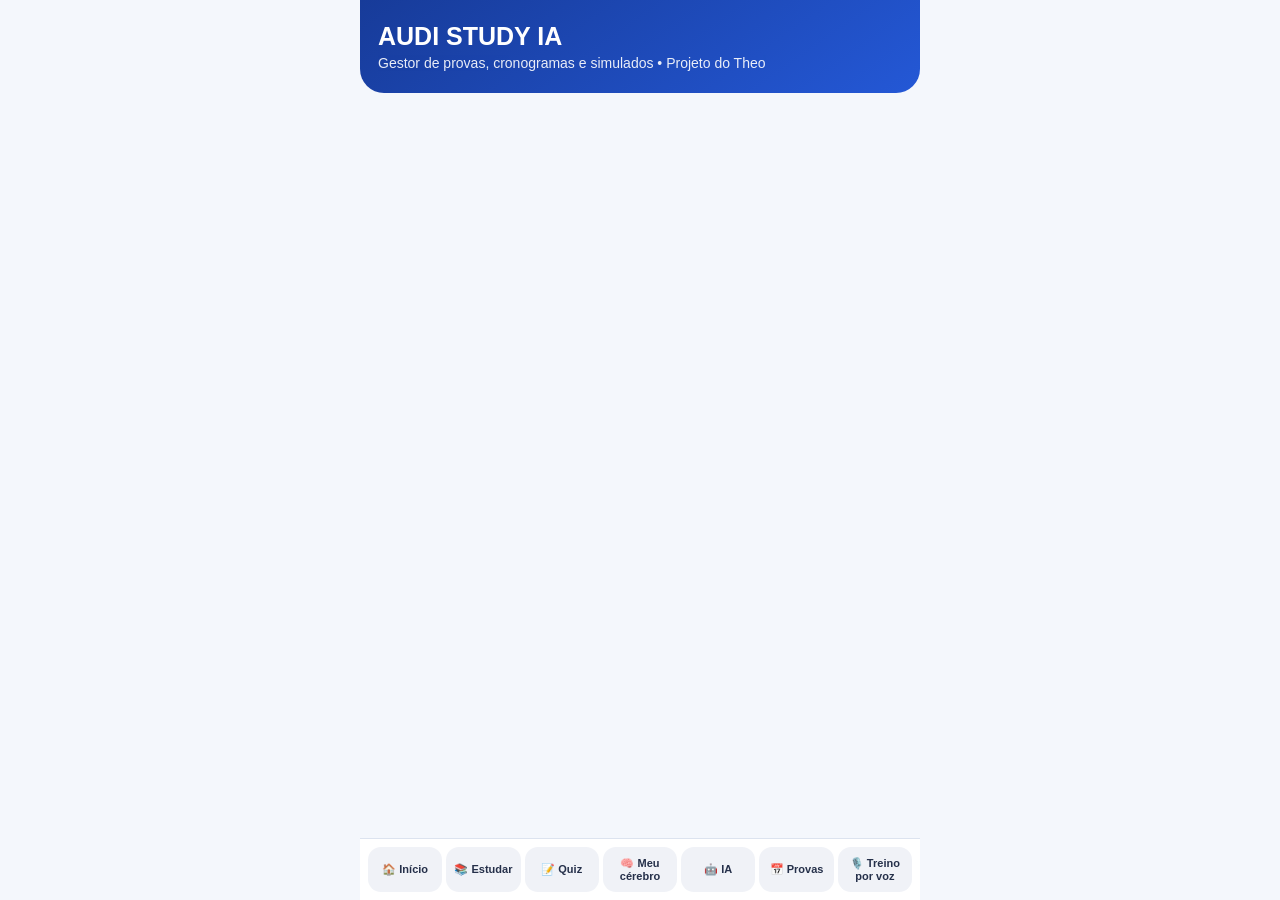
<file: audi-study/index.html>
<!DOCTYPE html>
<html lang="pt-BR"><head><meta charset="UTF-8"><meta name="viewport" content="width=device-width,initial-scale=1,maximum-scale=1"><meta name="theme-color" content="#173b99"><title>AUDI STUDY IA</title>
<style>
:root{--bg:#f4f7fc;--card:#fff;--text:#172033;--muted:#66728a;--p:#2458d6;--p2:#173b99;--line:#dce3ef;--ok:#16834b;--warn:#b56a00}*{box-sizing:border-box}body{margin:0;font-family:Arial,sans-serif;background:var(--bg);color:var(--text)}.app{max-width:560px;margin:auto;min-height:100vh}.top{background:linear-gradient(145deg,#173b99,#2458d6);color:#fff;padding:22px 18px;border-radius:0 0 24px 24px;position:sticky;top:0;z-index:5;overflow:hidden}.brand{font-size:25px;font-weight:800}.sub{opacity:.9;margin-top:4px;font-size:14px}.content{padding:16px 14px 90px}.card{background:#fff;border:1px solid var(--line);border-radius:18px;padding:17px;margin-bottom:13px;box-shadow:0 5px 18px #15233a0b}h1,h2,h3{margin:0 0 10px}h1{font-size:28px}h2{font-size:22px}p{line-height:1.55}.muted{color:var(--muted)}button{width:100%;border:0;border-radius:13px;padding:13px 14px;margin-top:9px;font-size:15px;font-weight:700;background:var(--p);color:#fff;cursor:pointer}button.secondary{background:#edf2ff;color:var(--p2)}input,textarea{width:100%;padding:12px;border:1px solid var(--line);border-radius:12px;font-size:16px}textarea{min-height:105px}.badge{display:inline-block;padding:6px 9px;border-radius:999px;background:#edf2ff;color:var(--p2);font-size:12px;font-weight:700}.grid{display:grid;grid-template-columns:1fr 1fr;gap:8px}.lesson{white-space:pre-line;background:#f7f9ff;border:1px solid var(--line);border-radius:12px;padding:13px;line-height:1.55}.answer{border-left:4px solid var(--p);padding:12px;background:#f7f9ff;border-radius:10px;margin-top:10px}.nav{position:fixed;bottom:0;left:50%;transform:translateX(-50%);width:min(560px,100%);background:#fff;border-top:1px solid var(--line);padding:8px 8px calc(8px + env(safe-area-inset-bottom));display:grid;grid-template-columns:repeat(7,1fr);gap:4px;z-index:10}.nav button{margin:0;padding:10px 2px;font-size:11px;background:#f0f2f7;color:#25304a}.nav button.active{background:#e8efff;color:var(--p2)}details{border:1px solid var(--line);border-radius:12px;padding:11px;margin-top:9px}summary{font-weight:700}.user{background:#edf2ff;border-radius:14px;padding:11px;margin:8px 0 8px 20px}.ai{background:#f5f6f8;border-radius:14px;padding:11px;margin:8px 20px 8px 0}.score{font-size:36px;font-weight:800}.topic{border-left:5px solid var(--p);padding:12px;background:#f7f9ff;border-radius:10px;margin:10px 0}.tip{background:#fff8df;border:1px solid #f0df9b;padding:12px;border-radius:12px;margin:10px 0}.vocab{display:grid;grid-template-columns:1fr 1fr;gap:7px}.vocab div{background:#f7f9ff;padding:9px;border-radius:9px}.sourceText{background:#fffdf2;border:2px solid #eadfb5;border-radius:14px;padding:15px;line-height:1.6}.sourceText h3{color:var(--p2)}@media(max-width:430px){.grid{grid-template-columns:1fr}.brand{font-size:22px}.content{padding-left:10px;padding-right:10px}.card{padding:14px}.nav{gap:3px}.nav button{font-size:10px;padding:9px 1px;min-width:0;line-height:1.15}}
</style></head><body><div class="app"><header class="top"><div class="brand">AUDI STUDY IA</div><div class="sub">Gestor de provas, cronogramas e simulados • Projeto do Theo</div></header><main class="content" id="app"></main><nav class="nav"><button id="nHome" onclick="home()">🏠 Início</button><button id="nStudy" onclick="study()">📚 Estudar</button><button id="nQuiz" onclick="quizMenu()">📝 Quiz</button><button id="nBrain" onclick="brainPage()">🧠 Meu cérebro</button><button id="nAI" type="button" onclick="aiPage()">🤖 IA</button><button id="nManager" onclick="managerPage()">📅 Provas</button><button id="nVoice" onclick="voicePage()">🎙️ Treino por voz</button></nav></div>
<script>
const texts=[
{id:'space',t:'The Wonders of Space Exploration',x:`For decades, humanity has been captivated by the vast mysteries of the cosmos. Space exploration not only fulfills our innate curiosity but also drives technological innovation. When engineers design spacecraft, they must account for the extreme conditions of the vacuum of space, including dangerous radiation and freezing temperatures. Furthermore, establishing sustainable habitats on other planets, such as Mars, remains one of the most formidable scientific challenges of the 21st century.`,q:[['What are the two main benefits of space exploration mentioned in the text?','It fulfills humanity’s innate curiosity and drives technological innovation.'],['What are the extreme conditions that spacecraft engineers must consider?','The vacuum of space, dangerous radiation, and freezing temperatures.'],['How does the text describe the challenge of building habitats on other planets?','It is described as one of the most formidable (difficult) scientific challenges of the 21st century.'],['Which planet is specifically mentioned as a candidate for sustainable habitats?','Mars.'],['Why is designing spacecraft so complex regarding the environment?','Because engineers must account for extreme, dangerous, and harsh environments.']]},
{id:'clarkson',t:'Clarkson',x:`Clarkson is a large town. It has more than fifty thousand people living there. It sits next to a large river, the Clark River. Every day, people take the ferry from North Clarkson to South Clarkson to go to work.\n\nMost people live in North Clarkson. There are many trees and the streets are very broad. When the sun shines and the children run and play in the safe streets, North Clarkson is a wonderful place to live.\n\nSouth Clarkson has a lot of shops and factories. People don't live there, but they come in the morning to work. There is also a big stadium where the Clarkson Tigers play. On Sundays, many people go to watch their favorite team.\n\nAt the weekend, people from Clarkson enjoy walking along the bank of the Clark River. They also sail small boats on the water and if there is a little wind, they fly kites in the large park.\n\nEvery year, Clarkson grows in size because a lot of people come to live there. The government builds more houses and the streets get bigger. Maybe in the future, if the town continues to grow, it will become a city!`,q:[['What is there near Clarkson?','A river — the Clark River.'],['What is there in North Clarkson?','Wide/broad streets and many trees.'],['Where is the stadium?','South Clarkson.'],['What do people in Clarkson do at the weekend?','They enjoy walking along the river bank, sailing small boats, and flying kites in the park.'],['Which statement is true?','Clarkson is a popular/growing town.']]},
{id:'green',t:'The Green City Project',x:`Environmental awareness is growing among young people. Last month, a group of seventh-grade students in Oregon started "The Green City Project." Their goal is to reduce plastic waste in their school. They noticed that the school used thousands of single-use plastic bottles every week. To solve this, the students organized a campaign to collect recycled bottles and bought three water-refill stations for the school corridors. Now, students carry reusable flasks. The school principal announced that plastic waste has decreased by 60% since the project began. The team hopes to expand their initiative to other schools in the district next term.`,q:[['What is the main objective of The Green City Project?','To reduce plastic waste in school.'],['How did the students get the money to buy the water-refill stations?','They sold handmade canvas bags.'],['What change occurred after installing the new stations?','Single-use plastic waste dropped by 60%.'],['What does the project team plan to do next term?','Bring the initiative to other schools.']]},
{id:'camp',t:'Eco-Keepers Camp',x:`Last summer, fourteen-year-old Liam and his classmates went on a very unusual school trip. They traveled to Eco-Keepers Camp, a nature reserve deep in the mountains. The most important rule of the camp was simple but difficult: no electronic devices were allowed. Every student had to turn off their smartphones, tablets, and smartwatches on the first morning. At first, Liam felt confused and disconnected. He was used to checking his phone every ten minutes, playing online video games, and scrolling through social media. However, after three days without any notifications, something changed. They woke up early every day to the sound of birds instead of loud alarms. During the mornings, they learned how to plant trees and filter river water. In the afternoons, they went hiking, kayaked across a beautiful lake, and practiced archery. Liam discovered that he was actually very good at kayaking and he enjoyed taking pictures with the disposable camera he found. By the end of the week, nobody missed their phones. On the last night, they sat around a campfire, roasted marshmallows, and shared stories under the stars. When the teachers returned their smartphones on Saturday, Liam didn't even want to turn his on immediately. He realized that the real world was much more exciting.`,q:[['What was the main rule of Eco-Keepers Camp?','No electronic devices were permitted.'],['How did Liam feel during the first days at the camp?','Confused and disconnected.'],['Which outdoor activity did Liam discover he was skilled at?','Kayaking.'],['Liam and his friends stayed at a hotel near the beach. True or False?','False.'],['The students used their phones only during the evenings. True or False?','False.'],['At the end of the trip, Liam was desperate to turn his phone back on. True or False?','False.']]},
{id:'garden',t:'The Community Garden',x:`Sarah lives in a busy city, but her favorite place is a quiet spot in her neighborhood: the community garden. Three years ago, the area was just an empty lot full of trash. Then, Mr. Davis, a retired science teacher, decided to change it. He invited the neighbors to help clean the space and plant seeds. Today, the garden is beautiful. There are colorful flowers, tall tomato plants, carrots, and a big apple tree. Every Saturday morning, Sarah and her friends go there to volunteer. Sarah likes watering the flowers, while her friend Lucas prefers pulling out weeds. Mr. Davis teaches them how to care for the plants and protect them from insects without using harmful chemicals. The garden is not only for growing food; it is also a place for the community to connect. Every month, they have a "Garden Market," where neighbors can buy fresh vegetables. The money they make is used to buy new seeds and tools. Sarah loves the garden because it taught her that cooperation can transform a community.`,q:[['What was the community garden area three years ago?','An empty lot full of trash.'],['Who started the community garden project?','Mr. Davis.'],['What does Lucas like to do in the garden?','Pull out weeds.'],['How does the community use the money from the Garden Market?','To buy new seeds and tools.']]},
{id:'keys',t:'The Mystery of the Missing Keys',x:`Lucas was already ten minutes late for school, and he still could not find his house keys. He checked his backpack for the third time, but only found his math notebook, a squashed banana, and his library book. "Did you look on the kitchen counter?" his older sister, Clara, shouted from the front door. She was holding her bicycle helmet and looking impatient. Lucas ran into the kitchen. The counter was covered in empty cereal bowls and the morning newspaper, but there were no keys. He was starting to panic because his bus was leaving in exactly five minutes. Just as he was about to give up, he heard a strange jingling sound coming from the living room. He walked into the room and saw his puppy, Buster, sitting proudly on the rug. Buster was happily chewing on a blue plastic keychain. Underneath the puppy's paws were Lucas's missing keys. Lucas grabbed the keys, thanked Buster with a quick pat on the head, and sprinted out the door just in time to catch his bus.`,q:[['Why was Lucas feeling panicked?','He was running late and could not find his keys.'],['What did Lucas find inside his backpack?','A math notebook, a squashed banana, and his library book.'],['Where did Lucas finally find his keys?','Under his puppy Buster’s paws in the living room.'],['How did Lucas get to school that morning?','He caught the school bus.']]}
];


const unitTexts=[
{id:'artturning',t:'Unit 3 — Reading: Turning Points in the Arts',x:`The history of art has changed many times. Literature changed greatly when writing became widely available and later when printing made books easier to produce and share. Music changed as new instruments and recording technology appeared, making music easier for more people to hear. Visual arts changed through new techniques such as perspective and later through modern art, photography, cinema and computer art. These changes show that art develops together with technology, culture and new ideas.`},
{id:'artdescription',t:'Unit 3 — Reading: Describing Artwork',x:`An artwork can be described by its type, appearance and meaning. A description may say whether a work is realistic or abstract and can use adjectives such as beautiful, fantastic, strange, colorful, blurred, detailed or traditional. A good description also explains what the artist may want to communicate and what the viewer notices.`},
{id:'party',t:'Unit 4 — Reading: A Family Party',x:`Last weekend, a family organized a surprise birthday party at home. They decorated the room, prepared food and put candles on the cake. The birthday person arrived later than expected and was surprised to see family members waiting. Everyone talked, ate and celebrated together. The event was special because the family worked together and the surprise was successful.`}
];

const unit3Topics=[
{title:'🎨 Art Forms — Formas de arte',body:`Visual arts: painting, sculpture, photography, architecture.\nPerforming arts: music, ballet, theatre, dance.\nLiterature: poetry and short stories.\nOther forms can include cinema and other artistic media.`},
{title:'⏰ Past Simple — Passado simples',body:`Usamos para ações terminadas no passado.\nAffirmative: I/You/He/She/It/We/They played.\nNegative: subject + did not (didn’t) + verb base.\nQuestion: Did + subject + verb base?\nShort answer: Yes, I/he/she/they did. / No, I/he/she/they didn’t.\nCom BE: was (I/he/she/it) e were (you/we/they).`},
{title:'🔁 Used to',body:`Usamos USED TO + verbo base para hábitos ou situações do passado que não acontecem mais.\nAffirmative: I used to play.\nNegative: I didn’t use to play.\nQuestion: Did you use to play?\nDepois de did/didn’t, use USE TO, não USED TO.`},
{title:'📚 Irregular verbs',body:`Alguns verbos não formam o passado apenas com -ed. Exemplos: be → was/were; go → went; have → had; do → did; see → saw; write → wrote; take → took; make → made; come → came; find → found.`},
{title:'🧠 Vocabulário de arte',body:`artist = artista • audience = público • gallery = galeria • museum = museu • stage = palco • screen = tela • sculpture = escultura • painting = pintura • performer = artista que se apresenta • exhibition = exposição • performance = apresentação.`},
{title:'✏️ Descrição de uma obra',body:`Uma descrição pode responder: What is it? When was it created? What do you notice? What does the artist want to communicate?\nUse adjetivos para classificar e descrever: abstract, realistic, colorful, beautiful, strange, detailed, traditional.`},
{title:'💬 Idioms — Likes and dislikes',body:`not my cup of tea = não é muito do meu gosto.\ncan’t stand something = não suportar algo.\nbe crazy about something = gostar muito de algo.`}
];

const extraTexts=[
{id:'science',t:'Extra Reading — The School Science Fair',x:`Every spring, students at Green Hill School organize a science fair. This year, Maya and her classmates built a small model of a water filter. They tested different materials and recorded their results in a notebook. On Friday afternoon, families visited the school to see the projects. Maya explained how her filter worked and answered questions from the visitors. Her team did not win first place, but they learned that careful testing and teamwork were important.`,q:[
 ['What did Maya and her classmates build?','A small model of a water filter.'],
 ['When did families visit the school?','On Friday afternoon.'],
 ['What did the students record?','Their test results in a notebook.'],
 ['What did the team learn?','That careful testing and teamwork were important.']
]},
{id:'saturday',t:'Extra Reading — A Rainy Saturday',x:`On Saturday morning, Ben planned to play soccer with his friends, but heavy rain changed his plans. He stayed at home and helped his mother prepare lunch. In the afternoon, he read a short adventure book and practiced English vocabulary. Later, the rain stopped, so Ben went outside for a walk with his dog. He was happy because he found a way to enjoy the day even though his original plan changed.`,q:[
 ['Why did Ben stay home in the morning?','Heavy rain changed his plans.'],
 ['What did Ben help his mother prepare?','Lunch.'],
 ['What did Ben practice in the afternoon?','English vocabulary.'],
 ['What did Ben do after the rain stopped?','He went for a walk with his dog.']
]},
{id:'museum',t:'Extra Reading — A Visit to the Museum',x:`On Tuesday, Class 7B visited the city museum. Their teacher asked them to observe an exhibition about ancient inventions. The students saw old tools, maps, clocks, and models of machines. Ana liked the clocks because she wanted to know how people measured time in the past. Before leaving, each student wrote one interesting fact in a notebook. The teacher said the visit would help them connect history with technology.`,q:[
 ['Where did Class 7B go?','The city museum.'],
 ['What was the exhibition about?','Ancient inventions.'],
 ['Why did Ana like the clocks?','She wanted to know how people measured time in the past.'],
 ['What did each student write before leaving?','One interesting fact in a notebook.']
]}
];

const exercises=[['Susan and Sonya fly to London every month.','Susan and Sonya don’t fly to London every month.','Do Susan and Sonya fly to London every month?','Yes, they do.','No, they don’t.'],['Richard eats Sushi every weekend.','Richard doesn’t eat Sushi every weekend.','Does Richard eat Sushi every weekend?','Yes, he does.','No, he doesn’t.'],['Paul runs by the lake every morning.','Paul doesn’t run by the lake every morning.','Does Paul run by the lake every morning?','Yes, he does.','No, he doesn’t.'],['My brother worked in the hospital last year.','My brother didn’t work in the hospital last year.','Did my brother work in the hospital last year?','Yes, he did.','No, he didn’t.'],['Jennifer and Luisa cooked a chicken yesterday.','Jennifer and Luisa didn’t cook a chicken yesterday.','Did Jennifer and Luisa cook a chicken yesterday?','Yes, they did.','No, they didn’t.'],['My mother visited her sister yesterday.','My mother didn’t visit her sister yesterday.','Did my mother visit her sister yesterday?','Yes, she did.','No, she didn’t.']];
let S={};
function nav(id){document.querySelectorAll('.nav button').forEach(x=>x.classList.remove('active'));if(id&&document.getElementById(id))document.getElementById(id).classList.add('active')}

const AUDI_PROFILE_KEY='audiLearningProfileV1';
function getProfile(){
  try{return JSON.parse(localStorage.getItem(AUDI_PROFILE_KEY))||{topics:{},errors:[],streak:0,lastDay:'',lastQuiz:0};}
  catch(e){return {topics:{},errors:[],streak:0,lastDay:'',lastQuiz:0};}
}
function saveProfile(p){localStorage.setItem(AUDI_PROFILE_KEY,JSON.stringify(p));}
function todayKey(){return new Date().toISOString().slice(0,10);}
function topicForQuestion(q, sourceType){
  const s=(q||'').toLowerCase();
  if(sourceType==='reading' || /what did|what is|where is|who started|which statement|true or false|main objective|near clarkson|under buster|activity did liam|community garden|green city|clarkson/.test(s)) return 'Reading & Comprehension';
  if(/used to/.test(s)) return 'Used to';
  if(/\bdid\b|past simple|yesterday|last year|last summer/.test(s)) return 'Past Simple / DID';
  if(/\bdoes\b|\bdo\b|simple present|every (day|week|month|morning)|doesn/.test(s)) return 'Simple Present / DO / DOES';
  if(/translate|traduza|tradução/.test(s)) return 'Translation';
  if(/vocab|word|meaning|expression|idiom|art/.test(s)) return 'Vocabulary';
  return 'General English';
}
function recordAttempt(topic, correct, usedHint=false, source='quiz'){
  const p=getProfile();
  if(!p.topics[topic])p.topics[topic]={seen:0,correct:0,hints:0,wrong:0};
  const t=p.topics[topic]; t.seen++; if(correct)t.correct++; else t.wrong++; if(usedHint)t.hints++;
  if(!Array.isArray(p.errors))p.errors=[];
  if(!correct){
    p.errors.unshift({topic,source,date:new Date().toLocaleString('pt-BR')});
    p.errors=p.errors.slice(0,40);
  }
  const d=todayKey();
  if(p.lastDay!==d){p.streak=(p.lastDay && (new Date(d)-new Date(p.lastDay))/86400000===1)?(p.streak||0)+1:1;p.lastDay=d;}
  p.lastQuiz=(p.lastQuiz||0)+1;
  saveProfile(p);
}
function topicMastery(topic){
  const t=getProfile().topics[topic];
  if(!t||!t.seen)return 0;
  return Math.round(t.correct/t.seen*100);
}
function weakTopics(){
  const p=getProfile();
  return Object.entries(p.topics).filter(([k,v])=>v.seen>=1).sort((a,b)=>(a[1].correct/a[1].seen)-(b[1].correct/b[1].seen)).map(x=>x[0]);
}
function brainPage(){
  nav('nBrain');
  const p=getProfile(), entries=Object.entries(p.topics);
  const strongest=entries.filter(([k,v])=>v.seen>0).sort((a,b)=>(b[1].correct/b[1].seen)-(a[1].correct/a[1].seen)).slice(0,3);
  const weakest=entries.filter(([k,v])=>v.seen>0).sort((a,b)=>(a[1].correct/a[1].seen)-(b[1].correct/b[1].seen)).slice(0,3);
  const card=(arr,empty)=>arr.length?arr.map(([k,v])=>{let m=Math.round(v.correct/v.seen*100);return `<div class="topic"><b>${esc(k)}</b><br><span class="muted">${v.correct}/${v.seen} acertos • ${m}%</span><div style="height:7px;background:#e7eaf0;border-radius:99px;margin-top:7px"><div style="height:100%;width:${m}%;background:#2458d6;border-radius:99px"></div></div></div>`}).join(''):empty;
  const last=weakest[0]?.[0]||'Ainda estamos descobrindo';
  app.innerHTML=`<div class="card"><span class="badge">🧠 Perfil de aprendizagem</span><h2>Meu cérebro</h2><p>Eu observo <b>como você erra</b> para escolher o próximo treino. A nota não é a única coisa importante.</p><div class="grid"><div class="topic"><b>🔥 Sequência</b><br>${p.streak||0} dia(s)</div><div class="topic"><b>📝 Tentativas</b><br>${p.lastQuiz||0}</div></div></div>
  <div class="card"><h3>🟢 Você está dominando</h3>${card(strongest,'Ainda não há dados suficientes.')}</div>
  <div class="card"><h3>🔴 Precisa praticar</h3>${card(weakest,'Faça alguns exercícios para eu descobrir suas dificuldades.')}</div>
  <div class="card"><span class="badge">🎯 Próximo foco</span><h3>${esc(last)}</h3><p>O próximo treino adaptativo vai dar prioridade a esse assunto.</p><button onclick="adaptiveQuiz()">🚀 Treino adaptativo</button><button class="secondary" onclick="brainExplain()">🤖 Explique meu desempenho com IA</button></div>
  <div class="card"><h3>🔁 Seus erros recentes</h3>${p.errors.length?p.errors.slice(0,8).map(e=>`<div class="answer"><b>${esc(e.topic)}</b><br><span class="muted">${esc(e.date)}</span></div>`).join(''):'<p class="muted">Nenhum erro registrado ainda.</p>'}<button class="secondary" onclick="resetBrain()">Zerar meu histórico</button></div>`;
}
function resetBrain(){
  if(confirm('Zerar todo o histórico de aprendizagem?')){localStorage.removeItem(AUDI_PROFILE_KEY);brainPage();}
}
function brainExplain(){
  const p=getProfile(), weak=weakTopics().slice(0,3);
  aiPage(`Analise meu perfil de aprendizagem da AUDI STUDY IA. Meus assuntos que mais precisam de prática são: ${weak.join(', ')||'ainda não há dados suficientes'}. Explique de forma fácil e monte um plano curto de estudo.`);
}


function escVoice(s){return String(s??'').replace(/&/g,'&amp;').replace(/</g,'&lt;').replace(/>/g,'&gt;').replace(/"/g,'&quot;').replace(/'/g,'&#39;');}
const voiceLessons=[
 {title:'Vocabulário — Arte',kind:'Palavras',items:[
  ['painting','pintura'],['sculpture','escultura'],['gallery','galeria'],['museum','museu'],
  ['theatre','teatro'],['audience','público'],['stage','palco'],['performance','apresentação'],
  ['ballet','balé'],['artist','artista'],['photography','fotografia'],['music','música']
 ]},
 {title:'Vocabulário — Formas de arte',kind:'Palavras',items:[
  ['novels','romances'],['poetry','poesia'],['literature','literatura'],['dance','dança'],
  ['performer','artista/intérprete'],['composer','compositor'],['visual arts','artes visuais'],
  ['classical music','música clássica'],['rock band','banda de rock']
 ]},
 {title:'Simple Present — DO / DOES',kind:'Frases',items:[
  ['Does Richard eat sushi every weekend?','Richard come sushi todo fim de semana?'],
  ['Does Paul run by the lake every morning?','Paul corre no lago todas as manhãs?'],
  ['Do you like music?','Você gosta de música?'],
  ['Where do you study?','Onde você estuda?']
 ]},
 {title:'Simple Past — DID',kind:'Frases',items:[
  ['Did my mother visit her sister yesterday?','Minha mãe visitou a irmã ontem?'],
  ['Did my brother work in the hospital last year?','Meu irmão trabalhou no hospital no ano passado?'],
  ['Jennifer and Luisa didn’t cook a chicken yesterday.','Jennifer e Luisa não cozinharam frango ontem.'],
  ['My mother visited her sister yesterday.','Minha mãe visitou a irmã ontem.']
 ]},
 {title:'Used to',kind:'Frases',items:[
  ['People used to go to the theatre often.','As pessoas costumavam ir ao teatro com frequência.'],
  ['I used to visit museums with my mum.','Eu costumava visitar museus com minha mãe.'],
  ['I didn’t use to like being on stage.','Eu não costumava gostar de estar no palco.'],
  ['Did you use to play the piano?','Você costumava tocar piano?']
 ]},
 {title:'Interpretação — Turning Points in the Arts',kind:'Textos',items:[
  ['From the first cave paintings over 40,000 years ago to the developments of modern art, art has a long and dynamic history.','Da arte rupestre às formas modernas de arte, a arte tem uma história longa e dinâmica.'],
  ['The printing press made literature available to nearly everybody, so many more people learned to read.','A imprensa tornou a literatura disponível para quase todos.'],
  ['The visual arts changed through painting, sculpture, photography, cinema and computer art.','As artes visuais mudaram através da pintura, escultura, fotografia, cinema e arte digital.']
 ]},
 {title:'Interpretação — Community Garden',kind:'Textos',items:[
  ['Sarah lives in a busy city, but her favorite place is the community garden.','Sarah mora em uma cidade movimentada, mas seu lugar favorito é a horta comunitária.'],
  ['Every Saturday morning, Sarah and her friends go there to volunteer.','Todos os sábados de manhã, Sarah e seus amigos vão lá para fazer trabalho voluntário.'],
  ['The garden is not only for growing food; it is also a place for the community to connect.','A horta também é um lugar para a comunidade se conectar.']
 ]}
];
let voiceState={lesson:0,item:0,rec:null,listening:false,heard:'',score:0};

function voiceNormalize(s){
 return String(s||'').toLowerCase().normalize('NFD').replace(/[\u0300-\u036f]/g,'')
 .replace(/[^a-z0-9\s']/g,' ').replace(/\s+/g,' ').trim();
}
function voiceLev(a,b){
 a=voiceNormalize(a);b=voiceNormalize(b);
 const A=[...a],B=[...b],dp=Array.from({length:A.length+1},()=>Array(B.length+1).fill(0));
 for(let i=0;i<=A.length;i++)dp[i][0]=i;
 for(let j=0;j<=B.length;j++)dp[0][j]=j;
 for(let i=1;i<=A.length;i++)for(let j=1;j<=B.length;j++)
  dp[i][j]=Math.min(dp[i-1][j]+1,dp[i][j-1]+1,dp[i-1][j-1]+(A[i-1]===B[j-1]?0:1));
 return Math.max(0,1-dp[A.length][B.length]/Math.max(A.length,B.length,1));
}
function voiceWordCoverage(target,heard){
 const t=voiceNormalize(target).split(' ').filter(Boolean),h=voiceNormalize(heard).split(' ').filter(Boolean),used=new Set();
 let hits=0;
 for(const tw of t){
  let best=-1,bs=0;
  h.forEach((hw,i)=>{if(!used.has(i)){const s=voiceLev(tw,hw);if(s>bs){bs=s;best=i;}}});
  if(best>=0&&bs>=.68){hits++;used.add(best);}
 }
 return t.length?hits/t.length:0;
}

/* === AUDI VOICE — iOS + ANDROID ROBUST ===
   IMPORTANT: do NOT call getUserMedia() here. SpeechRecognition itself owns
   microphone permission. Calling getUserMedia() first can create a second
   permission flow on mobile browsers. Recognition is started only from the
   user's tap on "Falar agora", which is required by Safari/iOS. */
let audiMicPermission = 'unknown';
function audiSpeechCtor(){
  return window.SpeechRecognition || window.webkitSpeechRecognition || null;
}
function audiIsSecure(){
  return window.isSecureContext || location.protocol==='https:' ||
         location.hostname==='localhost' || location.hostname==='127.0.0.1';
}
function audiBrowserName(){
  const ua=navigator.userAgent||'';
  if(/iPhone|iPad|iPod/i.test(ua)) return 'iPhone/iPad';
  if(/Android/i.test(ua)) return 'Android';
  return 'computador';
}
function audiPermissionMessage(){
  if(!audiIsSecure()) return '<div class="tip"><h3>🔒 Abra pelo GitHub Pages</h3><p>Para voz no celular, abra a Audi pelo endereço <b>HTTPS</b> do GitHub Pages. Não abra o arquivo baixado diretamente.</p></div>';
  return '<div class="tip"><h3>🎙️ Microfone</h3><p>Na primeira vez, toque em <b>Falar agora</b> e escolha <b>Permitir</b>. Depois, o navegador deve manter a permissão para este site enquanto ela permanecer autorizada.</p></div>';
}
function audiResetVoiceButton(){
  const b=document.getElementById('voiceStart');
  if(b){b.disabled=false;b.textContent='🎙️ Falar agora';}
}
function voiceRender(result=''){
  const l=voiceLessons[voiceState.lesson],it=l.items[voiceState.item];
  app.innerHTML=`<div class="card"><span class="badge">🎙️ Treino por voz</span><h2>${escVoice(l.title)}</h2><p class="muted">${escVoice(l.kind)} • ${voiceState.item+1} de ${l.items.length}</p><div style="height:8px;background:#e7eaf0;border-radius:99px"><div style="height:100%;width:${Math.round(voiceState.item/l.items.length*100)}%;background:#2458d6;border-radius:99px"></div></div></div>
  <div class="card"><span class="badge">🇺🇸 Fale em inglês</span><h2 style="line-height:1.35">${escVoice(it[0])}</h2><p class="muted">Significado: ${escVoice(it[1])}</p><button id="voiceStart" onclick="voiceStart()">🎙️ ${voiceState.listening?'Ouvindo...':'Falar agora'}</button><button class="secondary" onclick="voiceNext()">➡️ Próximo</button><div id="voiceFeedback">${result}</div><p class="small muted">No celular, o reconhecimento de voz é iniciado diretamente pelo seu toque. A permissão é controlada pelo navegador.</p></div>
  <div class="card"><h3>📚 Aprenda antes de falar</h3><p>Treine palavras, frases e textos dos conteúdos enviados.</p><button class="secondary" onclick="voiceMenu()">📖 Escolher conteúdo</button></div>`;
}
function voiceMenu(){voiceStop();app.innerHTML='<div class="card"><span class="badge">🎙️ Treino por voz</span><h2>Escolha o conteúdo</h2>'+voiceLessons.map((l,i)=>`<button class="secondary" onclick="voiceChoose(${i})">${l.kind==='Palavras'?'🔤':l.kind==='Frases'?'🗣️':'📖'} ${escVoice(l.title)}</button>`).join('')+'</div>';}
function voiceChoose(i){
  voiceStop();
  voiceState={lesson:i,item:0,rec:null,listening:false,heard:'',score:0};
  voiceRender('<div class="tip">🎙️ Toque em <b>Falar agora</b>. Na primeira utilização, o navegador poderá pedir acesso ao microfone.</div>');
}
function voicePage(){
  nav('nVoice');
  const SR=audiSpeechCtor();
  if(!SR){
    app.innerHTML='<div class="card"><span class="badge">🎙️ Treino por voz</span><h2>Reconhecimento de voz não disponível neste navegador</h2><p>Use <b>Safari no iPhone/iPad</b> ou <b>Chrome no Android</b>. Evite abrir a Audi dentro de outro aplicativo ou visualizador interno.</p></div>';
    return;
  }
  if(!audiIsSecure()){
    app.innerHTML='<div class="card"><span class="badge">🎙️ Treino por voz</span>'+audiPermissionMessage()+'</div>';
    return;
  }
  voiceRender('<div class="tip">🎙️ <b>Pronto.</b> Toque em <b>Falar agora</b> para começar. O navegador pedirá a permissão somente quando necessário.</div>');
}
async function voiceStart(){
  const SR=audiSpeechCtor();
  if(!SR){return;}
  if(!audiIsSecure()){
    const f=document.getElementById('voiceFeedback');
    if(f)f.innerHTML=audiPermissionMessage();
    return;
  }

  // Do not call getUserMedia() here. On iOS/Android SpeechRecognition must be
  // started from the actual user gesture and handles its own microphone access.
  voiceStop();
  const r=new SR();
  voiceState.rec=r;
  voiceState.listening=true;
  voiceState.heard='';
  r.lang='en-US';
  r.continuous=false;
  r.interimResults=false;
  r.maxAlternatives=5;

  const b=document.getElementById('voiceStart');
  if(b){b.disabled=true;b.textContent='🎙️ Ouvindo... fale agora';}

  r.onstart=()=>{
    audiMicPermission='granted';
    const f=document.getElementById('voiceFeedback');
    if(f)f.innerHTML='<div class="tip">👂 Estou ouvindo... fale a palavra, frase ou texto em inglês.</div>';
  };
  r.onresult=e=>{
    let best='',bestConf=-1;
    for(let i=e.resultIndex;i<e.results.length;i++){
      const res=e.results[i];
      for(let j=0;j<res.length;j++){
        const tr=(res[j].transcript||'').trim();
        const cf=typeof res[j].confidence==='number'?res[j].confidence:0;
        if(tr && cf>=bestConf){best=tr;bestConf=cf;}
      }
    }
    if(best)voiceState.heard=best;
  };
  r.onerror=e=>{
    voiceState.listening=false;
    voiceState.rec=null;
    let msg='Não consegui reconhecer sua fala.';
    if(e.error==='not-allowed'){
      audiMicPermission='denied';
      msg='O acesso ao microfone/reconhecimento foi bloqueado. No iPhone: Ajustes → Safari → Microfone → Permitir para este site. No Android: Chrome → Configurações do site → Microfone → Permitir.';
    }else if(e.error==='service-not-allowed'){
      msg='O navegador não autorizou o serviço de reconhecimento. No iPhone, abra a Audi diretamente no Safari (não dentro de outro aplicativo). No Android, use Chrome.';
    }else if(e.error==='no-speech'){
      msg='Não detectei fala. Toque em Falar agora e fale claramente em inglês.';
    }else if(e.error==='audio-capture'){
      msg='Não consegui acessar o microfone. Verifique se outro aplicativo está usando o microfone.';
    }else if(e.error==='network'){
      msg='O reconhecimento de voz precisa de internet neste navegador.';
    }else if(e.error==='aborted'){
      return;
    }
    const f=document.getElementById('voiceFeedback');
    if(f)f.innerHTML='<div class="tip">⚠️ '+escVoice(msg)+'</div>';
    audiResetVoiceButton();
  };
  r.onend=()=>{
    voiceState.listening=false;
    voiceState.rec=null;
    if(voiceState.heard){
      voiceCheck(voiceState.heard);
    }else{
      audiResetVoiceButton();
    }
  };
  try{
    // This call remains directly inside the click handler, which is important
    // for Safari on iOS.
    r.start();
  }catch(e){
    voiceState.listening=false;
    voiceState.rec=null;
    audiResetVoiceButton();
    const f=document.getElementById('voiceFeedback');
    if(f)f.innerHTML='<div class="tip">⚠️ O reconhecimento não iniciou. Toque novamente em <b>Falar agora</b>.</div>';
  }
}
function voiceStop(){if(voiceState.rec){try{voiceState.rec.stop();}catch(e){}}voiceState.rec=null;voiceState.listening=false;}
function voiceCheck(heard){
 const target=voiceLessons[voiceState.lesson].items[voiceState.item][0];
 const sim=voiceLev(target,heard),cov=voiceWordCoverage(target,heard),score=Math.round((sim*.45+cov*.55)*100);
 const ok=score>=82,partial=score>=62;if(ok)voiceState.score++;
 const feedback=ok?`<div class="answer"><h3>🎉 Muito bom!</h3><p>A fala reconhecida ficou compatível com o texto-alvo.</p></div>`:
 partial?`<div class="tip"><h3>🟡 Quase!</h3><p>Você acertou boa parte. Repita prestando atenção nas palavras destacadas.</p></div>`:
 `<div class="tip"><h3>🔴 Ainda não</h3><p>A transcrição ficou diferente do texto-alvo. Tente novamente.</p></div>`;
 voiceRender(feedback+`<div class="answer"><b>Você falou:</b><br>${escVoice(heard)}<br><br><b>Esperado:</b><br>${escVoice(target)}<br><br><b>Correspondência estimada:</b> ${score}%</div><button class="secondary" onclick="voiceStart()">🎙️ Repetir</button>`);
 if(typeof recordAttempt==='function')recordAttempt(voiceLessons[voiceState.lesson].kind==='Palavras'?'Vocabulary':'Pronunciation / Grammar',ok,false,'voice');
}
function voiceNext(){
 voiceStop();voiceState.item++;
 const l=voiceLessons[voiceState.lesson];
 if(voiceState.item>=l.items.length){
  const pct=Math.round(voiceState.score/l.items.length*100);
  app.innerHTML=`<div class="card"><span class="badge">🏁 Treino concluído</span><div class="score">${voiceState.score}/${l.items.length}</div><h2>${pct}%</h2><p>Você concluiu o treino por voz.</p><button onclick="voiceChoose(${voiceState.lesson})">🔁 Refazer</button><button class="secondary" onclick="voiceMenu()">📚 Outro treino</button></div>`;
 }else voiceRender();
}

function home(){nav('nHome');app.innerHTML=`<div class="card"><span class="badge">7º ano • Inglês</span><h1>AUDI STUDY IA</h1><p>Ferramenta para estudar Reading and Comprehension, Simple Present, Simple Past, DO/DOES/DID e transformação de frases, com novos textos, as Unidades 3 e 4, resumos fáceis, explicações, exercícios de interpretação com o texto na tela e quizzes de questões abertas.</p><div class="grid"><button onclick="study()">📚 Estudar</button><button class="secondary" onclick="quizMenu()">📝 Quiz</button><button onclick="brainPage()">🧠 Meu cérebro</button></div><button onclick="aiPage()">🤖 Perguntar à IA</button></div><div class="card"><h3>IA de perguntas</h3><p class="muted">Faça uma pergunta livre. A IA identifica o assunto e monta uma explicação conforme a pergunta, sem ficar limitada a uma resposta pronta única.</p></div>`}
function study(){nav('nStudy');app.innerHTML=`<div class="card"><span class="badge">Material completo</span><h2>📚 Estudar</h2><button onclick="unitsPage()">🎨 Unidades 3 e 4 — Conteúdo novo</button><button class="secondary" onclick="grammar()">✏️ DO / DOES / DID</button><button class="secondary" onclick="readings()">📖 Reading and Comprehension</button><button class="secondary" onclick="exercisesPage()">🧩 Exercícios das folhas</button><button onclick="brainPage()">🧠 Meu cérebro — meus erros e progresso</button></div>`}
function grammar(){app.innerHTML=`<div class="card"><span class="badge">Grammar</span><h2>DO, DOES e DID</h2><div class="lesson"><b>Simple Present</b>\nI/You/We/They → DO\nHe/She/It → DOES\n\nNegative: don’t / doesn’t + verbo base.\nQuestion: Do/Does + sujeito + verbo base?\n\n<b>Simple Past</b>\nDID é usado com todos os sujeitos.\nNegative: didn’t + verbo base.\nQuestion: Did + sujeito + verbo base?\n\n<b>Regra principal:</b> depois de DO, DOES ou DID, o verbo volta para a forma base.</div><button onclick="aiPage('Explique DO, DOES e DID de um jeito fácil com exemplos.')">🤖 Explicar com IA</button></div>`}
function readings(){
 nav('nStudy');
 app.innerHTML=`<div class="card"><span class="badge">Reading & Comprehension</span><h2>📖 Textos</h2>
 <p class="muted">Os seis primeiros textos vêm das atividades fotografadas. Abaixo há textos extras criados para ampliar a prática.</p>
 ${texts.map(r=>`<button class="secondary" onclick="read('${r.id}')">${r.t}</button>`).join('')}
 <h3 style="margin-top:18px">Textos extras de prática</h3>
 ${extraTexts.map(r=>`<button class="secondary" onclick="readExtra('${r.id}')">${r.t}</button>`).join('')}
 </div>`
}
function read(id){let r=texts.find(x=>x.id===id);app.innerHTML=`<div class="card"><span class="badge">Reading</span><h2>${r.t}</h2><div class="lesson">${r.x}</div><button onclick="readQ('${id}')">📝 Praticar perguntas</button><button class="secondary" onclick="aiPage('Explique o texto ${r.t} e me ajude a encontrar as informações importantes.')">🤖 Estudar com IA</button></div>`}
function readExtra(id){let r=extraTexts.find(x=>x.id===id);app.innerHTML=`<div class="card"><span class="badge">Texto extra</span><h2>${r.t}</h2><div class="lesson">${r.x}</div><button onclick="readQExtra('${id}')">📝 Praticar perguntas</button><button class="secondary" onclick="aiPage('Explique o texto '+r.t+' de forma simples e destaque o vocabulário importante.')">🤖 Estudar com IA</button></div>`}
const readingDistractors={
space:[
 ["It fulfills humanity’s innate curiosity and drives technological innovation.","It makes every planet safe for humans.","It removes radiation from space.","It replaces all scientific research."],
 ["Mars.","Earth.","The Moon.","Venus."],
 ["Engineers must account for extreme and dangerous space conditions.","Engineers only need to choose colors for spacecraft.","Spacecraft never experience temperature changes.","Engineers only study rivers on Earth."],
 ["As one of the most formidable scientific challenges of the 21st century.","As an easy project for every school.","As a problem that has already been solved.","As an activity unrelated to science."]
],
clarkson:[
 ["A river — the Clark River.","A desert.","A mountain range.","The sea."],
 ["Wide streets and many trees.","Factories and offices only.","A large airport.","A beach and a harbor."],
 ["South Clarkson.","North Clarkson.","The large park.","Outside the town."],
 ["Walking by the river, sailing small boats and flying kites.","Working in factories all weekend.","Taking the ferry to another city.","Staying indoors all weekend."]
],
green:[
 ["To reduce plastic waste in school.","To build a new cafeteria.","To close the school.","To move to another district."],
 ["Handmade canvas bags.","School uniforms.","Electronic games.","Fresh vegetables."],
 ["Single-use plastic waste dropped by 60%.","Plastic waste doubled.","Students stopped using water.","The project was cancelled."],
 ["Bring the initiative to other schools.","Stop the project immediately.","Build a new stadium.","Replace every classroom."]
],
camp:[
 ["No electronic devices were permitted.","Students had to use phones all day.","Students had to stay in the hotel.","Everyone had to bring a television."],
 ["Confused and disconnected.","Excited to spend all day online.","Angry about winning a competition.","Completely uninterested in the trip."],
 ["Kayaking.","Cooking.","Cycling.","Running."],
 ["The real world was much more exciting.","His phone was more exciting than nature.","He wanted more online games.","The trip had no interesting activities."]
],
garden:[
 ["An empty lot full of trash.","A beautiful park.","A school cafeteria.","A busy market."],
 ["Mr. Davis.","Sarah.","Lucas.","The city mayor."],
 ["Pulling out weeds.","Watering the flowers.","Selling vegetables.","Building the garden fence."],
 ["Buying new seeds and tools.","Paying the volunteers.","Building a new school.","Travelling together."]
],
keys:[
 ["He was running late and could not find his keys.","He lost his library book.","His sister lost her bicycle.","He forgot his math homework."],
 ["A math notebook, a squashed banana and a library book.","His house keys and cereal.","A bicycle helmet and newspaper.","A blue keychain and dog toys."],
 ["Under Buster’s paws in the living room.","On the kitchen counter.","Inside his math notebook.","Next to Clara’s bicycle."],
 ["He caught the school bus.","He rode his bicycle.","He walked to school.","His sister drove him."]
],
science:[
 ["A small model of a water filter.","A robot car.","A weather station.","A school clock."],
 ["On Friday afternoon.","On Monday morning.","On Saturday evening.","On Tuesday morning."],
 ["Their test results.","Their grades.","Their lunch plans.","The visitors’ names."],
 ["Careful testing and teamwork were important.","Winning was more important than learning.","Science fairs were too difficult.","They should stop working in teams."]
],
saturday:[
 ["Heavy rain changed his plans.","His friends cancelled because of school.","He lost his soccer ball.","His teacher asked him to stay home."],
 ["Lunch.","Dinner.","Breakfast.","A cake."],
 ["English vocabulary.","Math formulas.","Music notes.","Computer programming."],
 ["He went for a walk with his dog.","He went back to play soccer.","He went to the museum.","He stayed in bed."]
],
museum:[
 ["The city museum.","The school library.","A sports stadium.","A science laboratory."],
 ["Ancient inventions.","Modern sports.","Ocean animals.","School uniforms."],
 ["She wanted to know how people measured time in the past.","She wanted to buy a new clock.","She disliked the other exhibits.","She wanted to leave early."],
 ["One interesting fact in a notebook.","A drawing of the museum.","A list of classmates.","A letter to the teacher."]
]
};

function readingItems(r){
 return r.q.map((q,i)=>({q:q[0],options:readingDistractors[r.id][i],correct:0}));
}
function readQ(id){let r=texts.find(x=>x.id===id);S={title:r.t,items:readingItems(r),i:0,score:0,sourceType:'reading'};renderQ()}
function readQExtra(id){let r=extraTexts.find(x=>x.id===id);S={title:r.t,items:readingItems(r),i:0,score:0,sourceType:'reading'};renderQ()}

function exercisesPage(){app.innerHTML=`<div class="card"><span class="badge">Exercises Review</span><h2>🧩 Transformações</h2>${exercises.map(e=>`<details><summary>${e[0]}</summary><p><b>(-)</b> ${e[1]}</p><p><b>(?)</b> ${e[2]}</p><p><b>Short +:</b> ${e[3]}</p><p><b>Short -:</b> ${e[4]}</p><button class="secondary" onclick="aiPage('Explique como transformar: ${e[0]}')">🤖 Entender com IA</button></details>`).join('')}</div>`}

function unitsPage(){
 nav('nStudy');
 app.innerHTML=`<div class="card"><span class="badge">📚 Conteúdo das imagens</span><h2>Unidades 3 e 4</h2>
 <p class="muted">Resumos simples, explicações fáceis, vocabulário e prática. O conteúdo abaixo foi organizado a partir das páginas enviadas.</p>
 <button onclick="unit3Page()">🎨 Unidade 3 — Art Forms</button>
 <button class="secondary" onclick="unit4Page()">🎉 Unidade 4 — Party & Past Events</button>
 </div>`;
}
function unit3Page(){
 nav('nStudy');
 app.innerHTML=`<div class="card"><span class="badge">Unit 3 • Art Forms</span><h2>🎨 Resumo para estudar</h2>
 ${unit3Topics.map(t=>`<div class="topic"><h3>${t.title}</h3><div class="lesson">${t.body}</div></div>`).join('')}
 <div class="tip"><b>⭐ Dica fácil:</b> se aparecer <b>did</b> ou <b>didn’t</b>, o verbo principal volta para a forma base: <b>Did you go?</b> / <b>She didn’t go.</b></div>
 <button onclick="openUnitQuiz('unit3')">✍️ Fazer questões abertas da Unidade 3</button>
 <button class="secondary" onclick="readUnitText('artturning')">📖 Ler texto de interpretação</button>
 <button class="secondary" onclick="readUnitText('artdescription')">🖼️ Ler texto sobre descrição de arte</button>
 </div>`;
}
function unit4Page(){
 nav('nStudy');
 app.innerHTML=`<div class="card"><span class="badge">Unit 4 • Past events</span><h2>🎉 Resumo para estudar</h2>
 <div class="topic"><h3>Past Simple em situações reais</h3><div class="lesson">Para contar uma festa ou acontecimento terminado, usamos o <b>Past Simple</b>: last weekend, yesterday, last year, etc.\n\nExemplo: <b>We had a party last weekend.</b>\nNegativa: <b>We didn’t have a party.</b>\nPergunta: <b>Did you have a party?</b></div></div>
 <div class="topic"><h3>🗣️ Perguntas sobre acontecimentos</h3><div class="lesson">What happened? • When was it? • Who was there? • What did you do? • Why was it special?</div></div>
 <button onclick="readUnitText('party')">📖 Ler texto de interpretação</button>
 <button onclick="openUnitQuiz('unit4')">✍️ Fazer questões abertas da Unidade 4</button>
 </div>`;
}
function readUnitText(id){
 const r=unitTexts.find(x=>x.id===id);
 app.innerHTML=`<div class="card"><span class="badge">📖 Texto de interpretação</span><h2>${r.t}</h2><div class="sourceText"><div>${esc(r.x)}</div></div>
 <button onclick="openUnitQuiz('${id}')">✍️ Responder questões abertas sobre este texto</button>
 <button class="secondary" onclick="aiPage('Explique este texto de forma simples, destaque as informações principais e explique o vocabulário difícil.')">🤖 Estudar com IA</button></div>`;
}
const unitOpen={
unit3:[
 {text:'artturning',q:'What are two important changes in the history of the arts mentioned in the text?',a:['The development of writing/printing and changes in music or visual arts.','Printing made books easier to share and technology changed music and visual arts.']},
 {text:'artturning',q:'How did technology help the arts?',a:['It helped people create, record, share and experience art in new ways.']},
 {text:'artdescription',q:'What information can a good description of an artwork include?',a:['Its type, appearance, details, meaning and what the artist wants to communicate.']},
 {text:'artdescription',q:'Give two adjectives that can describe an artwork.',a:['beautiful and colorful','abstract and realistic','strange and detailed','traditional and fantastic']}
],
unit4:[
 {text:'party',q:'What did the family do to prepare the surprise party?',a:['They decorated the room, prepared food and put candles on the cake.']},
 {text:'party',q:'Why was the event special?',a:['Because the family worked together and the surprise was successful.']},
 {text:'party',q:'What happened when the birthday person arrived?',a:['The person was surprised to see family members waiting.']}
],
artturning:[
 {text:'artturning',q:'What is the main idea of the text?',a:['Art changes together with technology, culture and new ideas.']}
],
artdescription:[
 {text:'artdescription',q:'What should you notice when describing an artwork?',a:['Its type, appearance, details and possible meaning.']}
],
partyText:[
 {text:'party',q:'Where did the family celebrate the birthday?',a:['At home.']}
]
};
function openUnitQuiz(kind){
 const list=unitOpen[kind]||unitOpen.partyText;
 unitState={kind,items:list,i:0,score:0};
 renderUnitOpen();
}
let unitState={kind:'unit3',items:[],i:0,score:0};
function renderUnitOpen(){
 const item=unitState.items[unitState.i], r=unitTexts.find(x=>x.id===item.text);
 app.innerHTML=`<div class="card"><span class="badge">✍️ Questão aberta</span><p><b>Questão ${unitState.i+1} de ${unitState.items.length}</b></p></div>
 <div class="card"><span class="badge">📖 Texto para consulta</span><h3>${r.t}</h3><div class="sourceText">${esc(r.x)}</div></div>
 <div class="card"><h3>${item.q}</h3><textarea id="unitAns" placeholder="Escreva sua resposta..."></textarea><button onclick="checkUnitOpen()">Enviar resposta</button><p class="muted">A correção aceita pequenas diferenças de escrita e procura o sentido da resposta.</p></div>`;
 document.getElementById('unitAns').focus();
}
function checkUnitOpen(){
 const item=unitState.items[unitState.i], u=document.getElementById('unitAns').value.trim();
 if(!u){alert('Digite uma resposta.');return}
 let best=0; item.a.forEach(a=>best=Math.max(best,similarity(u,a)));
 let msg=best>=.62?'<b>✓ Correto!</b><p>Você encontrou a informação principal.</p>':best>=.35?'<b>⚠ Parcialmente correto.</b><p>Você está no caminho, mas confira o texto e complete a resposta.</p>':'<b>✗ Ainda não.</b><p>Volte ao texto e procure a informação pedida.</p>';
 if(best>=.62)unitState.score++;
 app.innerHTML=`<div class="card"><span class="badge">Correção</span><div class="answer">${msg}</div><div class="answer"><b>Sua resposta:</b><br>${esc(u)}</div><div class="answer"><b>Resposta de referência:</b><br>${esc(item.a[0])}</div><button onclick="nextUnitOpen()">${unitState.i+1<unitState.items.length?'Próxima questão':'Ver resultado'}</button></div>`;
}
function nextUnitOpen(){
 unitState.i++;
 if(unitState.i<unitState.items.length)renderUnitOpen();
 else app.innerHTML=`<div class="card"><span class="badge">Resultado</span><h2>🎯 Quiz concluído</h2><div class="score">${unitState.score}/${unitState.items.length}</div><p>Você terminou as questões abertas.</p><button onclick="openUnitQuiz('${unitState.kind}')">🔄 Fazer novamente</button><button class="secondary" onclick="unitsPage()">Voltar ao conteúdo</button></div>`;
}

function quizMenu(){
 nav('nQuiz');
 app.innerHTML=`<div class="card"><span class="badge">Quiz</span><h2>📝 Escolha um treino</h2>
 <p class="muted">Há quizzes de alternativas, questões abertas, interpretação com o texto completo e treinos adaptativos.</p><button onclick="adaptiveQuiz()">🧠 Treino adaptativo — focar nos meus erros</button><button class="secondary" onclick="brainPage()">📊 Meu cérebro — ver progresso</button>
 <button onclick="grammarQuiz()">Grammar — DO/DOES/DID</button><button class="secondary" onclick="openUnitQuiz('unit3')">✍️ Questões abertas — Unidade 3</button><button class="secondary" onclick="openUnitQuiz('unit4')">✍️ Questões abertas — Unidade 4</button><button class="secondary" onclick="openQuiz()">✍️ Quiz geral de questão aberta</button>
 ${texts.map(r=>`<button class="secondary" onclick="readQ('${r.id}')">Reading — ${r.t}</button>`).join('')}
 <h3 style="margin-top:18px">Quizzes com textos extras</h3>
 ${extraTexts.map(r=>`<button class="secondary" onclick="readQExtra('${r.id}')">Reading — ${r.t}</button>`).join('')}
 </div>`
}
function grammarQuiz(){
 const qs=[
  ["Choose the correct negative sentence: Paul runs by the lake every morning.",["Paul doesn’t run by the lake every morning.","Paul don’t runs by the lake every morning.","Paul doesn’t runs by the lake every morning.","Paul didn’t runs by the lake every morning."]],
  ["Choose the correct question: Richard eats Sushi every weekend.",["Does Richard eat Sushi every weekend?","Do Richard eats Sushi every weekend?","Does Richard eats Sushi every weekend?","Did Richard eat Sushi every weekend?"]],
  ["Choose the correct negative sentence: My mother visited her sister yesterday.",["My mother didn’t visit her sister yesterday.","My mother doesn’t visited her sister yesterday.","My mother didn’t visited her sister yesterday.","My mother don’t visit her sister yesterday."]],
  ["Choose the correct question: My brother worked in the hospital last year.",["Did my brother work in the hospital last year?","Does my brother worked in the hospital last year?","Did my brother worked in the hospital last year?","Do my brother work in the hospital last year?"]],
  ["Choose the correct short answer: Does Paul run by the lake every morning?",["Yes, he does.","Yes, he do.","Yes, he did.","No, he doesn’t."]],
  ["Choose the correct short negative answer: Did my mother visit her sister yesterday?",["No, she didn’t.","No, she doesn’t.","No, she don’t.","No, she isn’t."]],
  ["Choose the correct sentence with DOES.",["Does Richard eat Sushi every weekend?","Does Richard eats Sushi every weekend?","Do Richard eat Sushi every weekend?","Did Richard eats Sushi every weekend?"]],
  ["Choose the correct sentence with DID.",["Did Jennifer and Luisa cook a chicken yesterday?","Did Jennifer and Luisa cooked a chicken yesterday?","Do Jennifer and Luisa cook a chicken yesterday?","Does Jennifer and Luisa cooked a chicken yesterday?"]],
  ["Choose the correct negative sentence: Susan and Sonya fly to London every month.",["Susan and Sonya don’t fly to London every month.","Susan and Sonya doesn’t fly to London every month.","Susan and Sonya didn’t flies to London every month.","Susan and Sonya don’t flies to London every month."]],
  ["Choose the correct short answer: Did Jennifer and Luisa cook a chicken yesterday?",["Yes, they did.","Yes, they do.","Yes, they does.","No, they don’t."]]
 ];
 S={title:'Grammar Challenge',items:qs.map(x=>({q:x[0],options:x[1],correct:0})),i:0,score:0,sourceType:'grammar'};
 renderQ();
}

function renderQ(){
 let q=S.items[S.i],pct=Math.round(S.i/S.items.length*100);
 let readingText='';
 if(S.sourceType==='reading'){
   let source=null;
   if(typeof texts!=='undefined') source=texts.find(r=>S.title.includes(r.t));
   if(!source && typeof extraTexts!=='undefined') source=extraTexts.find(r=>S.title.includes(r.t));
   if(source){
     readingText=`<div class="card" style="background:#f8faff;margin-top:12px"><span class="badge">📖 Leia o texto</span><h3 style="margin-top:10px">${esc(source.t)}</h3><div class="lesson">${esc(source.x)}</div></div>`;
   }
 }
 app.innerHTML=`
 <div class="card">
   <div class="badge">${esc(S.title)}</div>
   <p><b>Questão ${S.i+1} de ${S.items.length}</b></p>
   <div style="height:8px;background:#e7eaf0;border-radius:99px;overflow:hidden">
     <div style="height:100%;width:${pct}%;background:#2458d6"></div>
   </div>
 </div>
 ${readingText}
 <div class="card">
   <h3>${esc(q.q)}</h3>
   <p class="muted">Escolha uma alternativa:</p>
   ${q.options.map((x,i)=>`<button class="secondary" style="text-align:left" onclick="answer(${i})">${String.fromCharCode(65+i)}) ${esc(x)}</button>`).join('')}
 </div>`;
}
function answer(choice){
 let q=S.items[S.i], topic=topicForQuestion(q.q,S.sourceType), correct=choice===q.correct;
 recordAttempt(topic,correct,false,'multiple-choice');
 if(correct)S.score++;
 S.i++;
 if(S.i<S.items.length){renderQ();return}
 finishQuiz();
}
function adaptiveQuiz(){
 const weak=weakTopics();
 let target=weak[0]||'Simple Present / DO / DOES';
 if(/Simple Present/.test(target)){grammarQuiz();return;}
 const source=target==='Reading & Comprehension' ? texts[Math.floor(Math.random()*texts.length)] : texts[Math.floor(Math.random()*texts.length)];
 readQ(source.id);
}
function automaticQuiz(){
 const order=[
  {type:'grammar',title:'Grammar Challenge — Nova Rodada'},
  ...texts.map(r=>({type:'reading',id:r.id,title:'Reading Challenge — '+r.t})),
  ...extraTexts.map(r=>({type:'reading',id:r.id,title:'Reading Challenge — '+r.t}))
 ];
 let round=Number(localStorage.getItem('audiQuizRound')||0);
 let item=order[round%order.length];
 localStorage.setItem('audiQuizRound',String(round+1));
 if(item.type==='grammar'){grammarQuiz();return}
 if(extraTexts.some(r=>r.id===item.id))readQExtra(item.id);else readQ(item.id);
}
function finishQuiz(){
 let p=Math.round(S.score/S.items.length*100);
 app.innerHTML=`<div class="card"><span class="badge">Quiz concluído</span><div class="score">${S.score}/${S.items.length}</div><h2>${p}% de acertos</h2><p>${p>=80?'Muito bom!':'Continue praticando. O próximo quiz terá perguntas novas.'}</p><div class="answer"><b>Próximo quiz sendo preparado...</b><br><span class="muted">Você será levado automaticamente para uma nova rodada.</span></div><button onclick="automaticQuiz()">▶ Começar agora</button><button class="secondary" onclick="quizMenu()">Escolher outro quiz</button></div>`;
 setTimeout(()=>{if(document.querySelector('.score'))automaticQuiz()},1800);
}
function esc(v){
 return String(v ?? '').replace(/[&<>"']/g,m=>({
   '&':'&amp;','<':'&lt;','>':'&gt;','"':'&quot;',"'":'&#039;'
 }[m]));
}


const openQuestions=[
 {q:"Traduza para o português: Does Paul eat pizza for breakfast?",a:["Paul come pizza no café da manhã?","Paul come pizza no café da manhã"]},
 {q:"Passe para a forma negativa: Paul runs by the lake every morning.",a:["Paul doesn't run by the lake every morning.","Paul does not run by the lake every morning."]},
 {q:"Passe para a forma interrogativa: Richard eats Sushi every weekend.",a:["Does Richard eat Sushi every weekend?","Does Richard eat sushi every weekend?"]},
 {q:"Passe para a forma negativa: My mother visited her sister yesterday.",a:["My mother didn't visit her sister yesterday.","My mother did not visit her sister yesterday."]},
 {q:"Passe para a forma interrogativa: My brother worked in the hospital last year.",a:["Did my brother work in the hospital last year?"]},
 {q:"Responda em inglês: What is near Clarkson?",source:"clarkson",a:["The Clark River.","A river — the Clark River.","The Clark River is near Clarkson."]},
 {q:"Responda em inglês: Where is the stadium in Clarkson?",source:"clarkson",a:["In South Clarkson.","The stadium is in South Clarkson."]},
 {q:"Responda em inglês: What did Lucas find under Buster's paws?",source:"keys",a:["His missing keys.","Lucas's missing keys.","The missing keys."]},
 {q:"Responda em inglês: What activity did Liam discover he was good at?",source:"camp",a:["Kayaking.","He was good at kayaking."]},
 {q:"Responda em inglês: What was the main objective of The Green City Project?",source:"green",a:["To reduce plastic waste in school.","The main objective was to reduce plastic waste in school."]},
 {q:"Responda em inglês: Who started the community garden project?",source:"garden",a:["Mr. Davis.","Mr. Davis started the community garden project."]}
];

let openState={i:0,score:0};

function openQuiz(){
 nav('nQuiz');
 openState={i:0,score:0};
 renderOpenQuestion();
}
function getOpenSourceText(q){
 const sourceId = q && q.source ? q.source : null;
 if(sourceId){
   if(typeof texts!=='undefined'){
     const r=texts.find(x=>x.id===sourceId);
     if(r)return r;
   }
   if(typeof extraTexts!=='undefined'){
     const r=extraTexts.find(x=>x.id===sourceId);
     if(r)return r;
   }
 }
 return null;
}
function renderOpenQuestion(){
 const q=openQuestions[openState.i];
 const pct=Math.round(openState.i/openQuestions.length*100);
 const source=getOpenSourceText(q);
 const sourceHTML=source ? `<div class="card" style="background:#f8faff;margin-top:14px"><span class="badge">📖 Leia o texto para responder</span><h3 style="margin-top:10px">${esc(source.t)}</h3><div class="lesson">${esc(source.x)}</div></div>` : '';
 app.innerHTML=`<div class="card"><span class="badge">✍️ Questão aberta</span><p><b>Questão ${openState.i+1} de ${openQuestions.length}</b></p><div style="height:8px;background:#e7eaf0;border-radius:99px;overflow:hidden"><div style="height:100%;width:${pct}%;background:#2458d6"></div></div></div>
 ${sourceHTML}
 <div class="card"><h3>${esc(q.q)}</h3><textarea id="openAnswer" placeholder="Digite sua resposta aqui..."></textarea><button onclick="checkOpenAnswer()">Enviar resposta</button><div class="grid"><button class="secondary" onclick="showOpenHint(1)">💡 Dica</button><button class="secondary" onclick="showOpenHint(2)">💡 Outra dica</button></div><p class="small muted">Tente sozinho primeiro. As dicas ajudam sem entregar a resposta.</p></div><div id="openHint"></div>`;
 document.getElementById('openAnswer').focus();
}
function showOpenHint(level){
 const q=openQuestions[openState.i], s=(q.q||'').toLowerCase();
 let hint=level===1?'Procure no texto exatamente a informação pedida e responda com uma frase curta.':'Pense no tempo verbal e procure no texto palavras que respondam diretamente à pergunta.';
 if(/traduza/.test(s))hint='Dica: traduza o sentido da frase, não palavra por palavra.';
 if(/negativa/.test(s))hint='Dica: observe se é Simple Present ou Simple Past e escolha DO/DOES/DID corretamente.';
 if(/interrogativa/.test(s))hint='Dica: o auxiliar vem antes do sujeito. Depois dele, o verbo principal fica na forma base.';
 if(q.source)hint=level===1?'Dica: a resposta está no texto acima. Localize a frase que contém a informação pedida.':'Dica: use palavras do próprio texto para montar sua resposta.';
 document.getElementById('openHint').innerHTML=`<div class="tip">💡 ${esc(hint)}</div>`;
}
function checkOpenAnswer(){
 const q=openQuestions[openState.i], user=document.getElementById('openAnswer').value.trim();
 if(!user){alert('Digite uma resposta antes de enviar.');return}
 let best=0;q.a.forEach(ans=>best=Math.max(best,similarity(user,ans)));
 let correct=best>=.72, partial=best>=.40;
 const topic=topicForQuestion(q.q,q.source?'reading':'open');
 recordAttempt(topic,correct,false,'open');
 let feedback=correct?'<b>✓ Correto!</b><p>Você respondeu de acordo com o conteúdo.</p>':partial?'<b>⚠ Parcialmente correto.</b><p>Você entendeu parte da ideia. Veja o que pode melhorar e tente novamente.</p>':'<b>✗ Ainda não.</b><p>Não olhe só para a resposta de referência: volte ao texto/regra e tente descobrir o erro.</p>';
 app.innerHTML=`<div class="card"><span class="badge">Correção inteligente</span><div class="${correct?'answer':'tip'}">${feedback}</div><div class="answer"><b>Sua resposta:</b><br>${esc(user)}</div><div class="answer"><b>Resposta de referência:</b><br>${esc(q.a[0])}</div><h3 style="margin-top:15px">🧠 Explique seu raciocínio</h3><p class="muted">Por que você respondeu assim? Essa etapa ajuda a Audi a descobrir se você realmente entendeu.</p><textarea id="reason" placeholder="Eu pensei que..."></textarea><button onclick="saveReasonAndContinue(${correct},${partial})">${openState.i+1<openQuestions.length?'Continuar':'Ver resultado'}</button></div>`;
}
function saveReasonAndContinue(correct,partial){
 const reason=document.getElementById('reason').value.trim();
 if(reason){let p=getProfile();p.reasoning=p.reasoning||[];p.reasoning.unshift({q:openQuestions[openState.i].q,reason,date:new Date().toLocaleString('pt-BR')});p.reasoning=p.reasoning.slice(0,30);saveProfile(p);}
 if(!correct && !partial){
   const p=getProfile();p.errors.unshift({topic:topicForQuestion(openQuestions[openState.i].q,openQuestions[openState.i].source?'reading':'open'),source:'retry',date:new Date().toLocaleString('pt-BR')});p.errors=p.errors.slice(0,40);saveProfile(p);
 }
 nextOpenQuestion();
}
function nextOpenQuestion(){
 openState.i++;
 if(openState.i<openQuestions.length)renderOpenQuestion();
 else finishOpenQuiz();
}
function finishOpenQuiz(){
 const pct=Math.round(openState.score/openQuestions.length*100);
 const weak=weakTopics().slice(0,2);
 app.innerHTML=`<div class="card"><span class="badge">Quiz concluído</span><div class="score">${openState.score}/${openQuestions.length}</div><h2>${pct}%</h2><p>${pct>=80?'Muito bom!':'Continue praticando. A Audi registrou onde você teve dificuldade.'}</p><div class="answer"><b>🎯 Próximo foco:</b><br>${esc(weak.join(' • ')||'Vou descobrir seus pontos fortes e fracos com mais exercícios.')}</div><button onclick="adaptiveQuiz()">🧠 Próximo quiz adaptado aos meus erros</button><button class="secondary" onclick="openQuiz()">🔄 Novo quiz aberto</button><button class="secondary" onclick="brainPage()">📊 Ver Meu cérebro</button></div>`;
}

function aiPage(prefill=''){
 nav('nAI');
 const app=document.getElementById('app');
 if(!app)return;
 app.innerHTML=`
 <div class="card ai">
   <span class="badge">🤖 Audi IA — Tutor completo</span>
   <h2>Pergunte qualquer coisa</h2>
   <p class="muted">A IA pode explicar gramática, corrigir frases, interpretar textos, criar exemplos, traduzir, explicar vocabulário, montar exercícios e conversar sobre outros assuntos. Para respostas realmente abertas, ela pode usar um modelo de IA conectado ao seu servidor.</p>
   <textarea id="aiInput" placeholder="Ex.: Explique por que usamos DOES nesta frase e depois crie 5 exercícios parecidos.">${esc(prefill)}</textarea>
   <div class="grid">
     <button onclick="askAI()">Enviar</button>
     <button class="secondary" onclick="clearAI()">Nova conversa</button>
   </div>
   <details style="margin-top:12px">
     <summary>⚙️ Configuração da IA completa</summary>
     <p class="small muted">Por segurança, o index público não guarda chave de API. O campo abaixo aponta para um backend seu.</p>
     <input id="aiEndpoint" value="${localStorage.getItem('audiAiEndpoint')||'/api/chat'}" placeholder="/api/chat">
     <button class="light" onclick="saveAIEndpoint()">Salvar endereço</button>
   </details>
 </div>
 <div id="chatBox"></div>`;
 renderChat();
}
function saveAIEndpoint(){
 const e=document.getElementById('aiEndpoint').value.trim()||'/api/chat';
 localStorage.setItem('audiAiEndpoint',e);
 alert('Endereço da IA salvo.');
}
function clearAI(){
 localStorage.removeItem('audiChat');
 aiPage();
}
function renderChat(){
 const box=document.getElementById('chatBox');
 if(!box)return;
 const chat=JSON.parse(localStorage.getItem('audiChat')||'[]');
 box.innerHTML=chat.map(m=>m.role==='user'
   ? `<div class="userMsg"><b>Você:</b><br>${esc(m.content)}</div>`
   : `<div class="aiMsg"><b>Audi IA:</b>${m.html||esc(m.content)}</div>`).join('');
}
async function askAI(){
 const input=document.getElementById('aiInput');
 const q=(input.value||'').trim();
 if(!q)return;
 const chat=JSON.parse(localStorage.getItem('audiChat')||'[]');
 chat.push({role:'user',content:q});
 localStorage.setItem('audiChat',JSON.stringify(chat));
 renderChat();
 input.value='';
 const box=document.getElementById('chatBox');
 box.innerHTML+=`<div class="aiMsg"><b>Audi IA:</b><p class="muted">Pensando...</p></div>`;
 try{
   const endpoint=localStorage.getItem('audiAiEndpoint')||'/api/chat';
   const response=await fetch(endpoint,{
     method:'POST',
     headers:{'Content-Type':'application/json'},
     body:JSON.stringify({
       message:q,
       history:chat.slice(-12),
       study_context:getStudyContext()+'\nPROVAS CADASTRADAS:\n'+audiGetManagerContext(), learning_profile:getProfile()
     })
   });
   if(!response.ok)throw new Error('Backend indisponível');
   const data=await response.json();
   const answer=data.answer||data.output||data.message;
   if(!answer)throw new Error('Resposta vazia');
   chat.push({role:'assistant',content:answer,html:formatAI(answer)});
   localStorage.setItem('audiChat',JSON.stringify(chat));
   renderChat();
 }catch(err){
   const local='<p><b>IA generativa indisponível:</b> configure um servidor de IA na seção de configurações. Esta resposta é apenas informativa, não foi produzida por um modelo.</p>';
   chat.push({role:'assistant',content:local.replace(/<[^>]*>/g,''),html:local});
   localStorage.setItem('audiChat',JSON.stringify(chat));
   renderChat();
 }
}
function getStudyContext(){
 let ctx=[];
 if(typeof texts!=='undefined')texts.forEach(r=>ctx.push(r.t+'\\n'+r.x));
 if(typeof extraTexts!=='undefined')extraTexts.forEach(r=>ctx.push(r.t+'\\n'+r.x));
 return ctx.join('\\n\\n').slice(0,18000);
}
function formatAI(text){
 return esc(text).replace(/\n/g,'<br>');
}
function localTutor(q){
 const s=q.trim().toLowerCase();
 if(/meu cerebro|meu desempenho|meus erros|meu progresso|pontos fortes|pontos fracos/.test(s)){
   const p=getProfile(), weak=weakTopics().slice(0,3);
   return `<p><b>Seu perfil de aprendizagem:</b></p><p>Os assuntos que mais precisam de atenção no momento são: <b>${esc(weak.join(', ')||'ainda não há dados suficientes')}</b>.</p><p>A Audi usa esses dados para priorizar seus próximos exercícios.</p>`;
 }
 const raw=q.trim();
 // Translation requests: detect "traduza/translate" and translate the
 // sentence instead of incorrectly answering it as a grammar question.
 if(/^(traduza|translate|traduzir|tradução)\b/.test(s)){
   let phrase=raw.replace(/^(traduza|translate|traduzir|tradução)\s*/i,'').replace(/^[:\-]\s*/,'').trim();
   return translateEnglishToPortuguese(phrase);
 }

 // If the user asks only for a sentence in English, do not invent a reply.
 if(/^(what|why|when|where|who|how|does|do|did|is|are|can|will|would|could|should)\b/i.test(raw)){
   if(/does\s+.+\s+eat\s+.+\s+in\s+breakfast/i.test(raw)){
     return `<p>A frase <b>${esc(raw)}</b> pode ser entendida como:</p>
     <div class="answer"><b>“O Paul come pizza no café da manhã?”</b></div>
     <p>Se você quis dizer <i>“Does Paul eat pizza for breakfast?”</i>, essa é uma forma mais natural em inglês.</p>`;
   }
 }

 if(/^(corrija|correct|corrija)\b/i.test(s)){
   return `<p>Claro. Envie a frase completa e eu vou:</p><ol><li>mostrar a frase corrigida;</li><li>explicar o erro;</li><li>mostrar a tradução;</li><li>dar um exemplo parecido.</li></ol>`;
 }

 if(/^(explique|explain|como|how)\b/i.test(s) && /ingl[eê]s|english|frase|sentence|gram[aá]tica|grammar/.test(s)){
   return `<p>Claro. Vou explicar de forma simples e com exemplos. Se você mandar a frase exata, consigo analisar <b>cada palavra</b>, dizer a função dela e mostrar outras frases semelhantes.</p>`;
 }

 // Grammar rules, only when the user is actually asking about grammar.
 if(/do|does|did|simple present|simple past|negative|interrogativ|short answer/.test(s)){
   return `<p>Sua pergunta está relacionada à gramática inglesa.</p>
   <p><b>Simple Present:</b> usamos <b>do</b> com I/you/we/they e <b>does</b> com he/she/it.</p>
   <p><b>Simple Past:</b> usamos <b>did</b> com todos os sujeitos.</p>
   <div class="answer"><b>Regra importante:</b> depois de DO, DOES ou DID, o verbo principal fica na forma base.</div>
   <p>Se você mandar a frase, posso explicar exatamente o que acontece nela.</p>`;
 }

 if(/reading|texto|compreens|interpret/.test(s)){
   return `<p>Posso analisar textos, responder perguntas de interpretação, explicar vocabulário e justificar a resposta usando o próprio texto.</p>`;
 }

 return `<p>Entendi: <b>${esc(raw)}</b>.</p>
 <p>Eu consigo conversar sobre essa pergunta, explicar, traduzir, corrigir, resumir, criar exemplos ou continuar a conversa.</p>
 <p>Para perguntas realmente abertas sobre qualquer assunto, conecte o campo <b>/api/chat</b> a um modelo de IA no servidor. O navegador sozinho não consegue virar um ChatGPT completo sem um modelo de IA por trás.</p>`;
}

function translateEnglishToPortuguese(phrase){
 let p=phrase.trim();
 if(!p) return '<p>Envie a frase que você quer traduzir.</p>';

 // Common school vocabulary/phrases plus a compositional fallback.
 const replacements=[
  [/\bdoes\b/gi,''],
  [/\bpaul\b/gi,'Paul'],
  [/\beat\b/gi,'come'],
  [/\bpizza\b/gi,'pizza'],
  [/\bfor breakfast\b/gi,'no café da manhã'],
  [/\bin breakfast\b/gi,'no café da manhã'],
  [/\bthe\b/gi,'o/a'],
  [/\bmy\b/gi,'meu/minha'],
  [/\byour\b/gi,'seu/sua'],
  [/\bwhat\b/gi,'o que'],
  [/\bwhere\b/gi,'onde'],
  [/\bwhen\b/gi,'quando'],
  [/\bwho\b/gi,'quem'],
  [/\bwhy\b/gi,'por que'],
  [/\bhow\b/gi,'como'],
  [/\bdo\b/gi,''],
  [/\bdid\b/gi,''],
  [/\bdoesn't\b/gi,'não'],
  [/\bdon't\b/gi,'não'],
  [/\bdidn't\b/gi,'não'],
  [/\bis\b/gi,'é/está'],
  [/\bare\b/gi,'são/estão'],
  [/\bwas\b/gi,'era/estava'],
  [/\bwere\b/gi,'eram/estavam'],
  [/\bI\b/g,'eu'],
  [/\bhe\b/gi,'ele'],
  [/\bshe\b/gi,'ela'],
  [/\bthey\b/gi,'eles/elas'],
  [/\bwe\b/gi,'nós'],
  [/\byou\b/gi,'você/vocês'],
  [/\beat\b/gi,'comer'],
  [/\beats\b/gi,'come'],
  [/\beating\b/gi,'comendo'],
  [/\bplay\b/gi,'jogar'],
  [/\bplays\b/gi,'joga'],
  [/\blike\b/gi,'gostar'],
  [/\blikes\b/gi,'gosta']
 ];
 let translated=p;
 replacements.forEach(([a,b])=>translated=translated.replace(a,b));
 translated=translated.replace(/\s+/g,' ').trim().replace(/\s+([?.!,])/g,'$1');

 // Exact useful pattern for the user's example.
 if(/does\s+paul\s+eat\s+pizza\s+(for|in)\s+breakfast\??/i.test(p)){
   translated='Paul come pizza no café da manhã?';
 }
 return `<p><b>Tradução:</b></p><div class="answer">${esc(translated)}</div>
 <p><b>Frase original:</b> ${esc(p)}</p>
 <p class="small muted">Se quiser, também posso explicar a gramática e corrigir a frase em inglês.</p>`;
}

/* AUDI STUDY - Gestor de avaliações */
const audiStore='audi_manager_v1';
function audiData(){try{const d=JSON.parse(localStorage.getItem(audiStore)||'{}');return {exams:Array.isArray(d.exams)?d.exams:[],results:Array.isArray(d.results)?d.results:[]}}catch{return {exams:[],results:[]}}}
function audiSave(d){localStorage.setItem(audiStore,JSON.stringify(d))}
function audiEscape(v){return String(v??'').replace(/[&<>"']/g,c=>({'&':'&amp;','<':'&lt;','>':'&gt;','"':'&quot;',"'":'&#39;'}[c]))}
function managerPage(){
 nav('nManager');
 const d=audiData();
 document.getElementById('app').innerHTML='<div class="card"><span class="badge">Projeto do Theo · Gestor inteligente</span><h2>📅 Provas e cronogramas</h2><p class="muted">Cadastre suas avaliações e distribua as revisões até a data de cada prova.</p><label>Matéria</label><input id="audiMatter" placeholder="Ex.: Matemática"><label>Data</label><input type="date" id="audiDate"><label>Conteúdos da prova</label><textarea id="audiTopics" placeholder="Ex.: proporção direta, inversa, equações"></textarea><button onclick="audiAddExam()">Salvar prova</button><div id="audiExams"></div></div><div class="card"><h2>🗓️ Meu plano de estudos</h2><label>Tempo diário (minutos)</label><input id="audiMinutes" type="number" min="10" max="180" value="30"><button onclick="audiPlan()">Criar cronograma</button><div id="audiSchedule"></div></div><div class="card"><h2>🤖 Comandos para AUDI IA</h2><p>Peça um simulado, um resumo, uma explicação passo a passo ou um cronograma.</p><button onclick="aiPage('Tenho prova e preciso de um cronograma. Monte meu plano de estudos.')">Montar cronograma com IA</button><button class="secondary" onclick="aiPage('Crie um simulado de matemática do 7º ano, com 10 questões e gabarito no final.')">Criar simulado com IA</button><button class="secondary" onclick="aiPage('Analise meus erros e me explique como melhorar.')">Analisar meus erros</button></div>';
 audiRenderExams();
}
function audiAddExam(){
 const subject=(document.getElementById('audiMatter').value||'').trim(),date=document.getElementById('audiDate').value,topics=(document.getElementById('audiTopics').value||'').trim();
 if(!subject||!date||!topics){alert('Informe matéria, data e conteúdos.');return}
 const d=audiData();d.exams.push({id:Date.now()+Math.random(),subject,date,topics});audiSave(d);managerPage();
}
function audiRemoveExam(id){const d=audiData();d.exams=d.exams.filter(x=>String(x.id)!==String(id));audiSave(d);managerPage()}
function audiRenderExams(){
 const el=document.getElementById('audiExams');if(!el)return;const d=audiData();
 el.innerHTML='<h3>Avaliações cadastradas</h3>'+(d.exams.length?d.exams.sort((a,b)=>a.date.localeCompare(b.date)).map(e=>'<div class="lesson"><b>'+audiEscape(e.subject)+'</b> · '+audiEscape(e.date)+'<br>'+audiEscape(e.topics)+'<button class="secondary" onclick="audiRemoveExam('+JSON.stringify(String(e.id))+')">Excluir</button></div>').join(''):'<p class="muted">Nenhuma prova cadastrada.</p>');
}
function audiPlan(){
 const el=document.getElementById('audiSchedule');const d=audiData(),now=new Date(),today=new Date(now.getFullYear(),now.getMonth(),now.getDate());const mins=Math.max(10,Math.min(180,Number(document.getElementById('audiMinutes').value)||30));
 const exams=d.exams.filter(e=>new Date(e.date+'T00:00:00')>=today).sort((a,b)=>a.date.localeCompare(b.date));
 if(!exams.length){el.innerHTML='<p>Cadastre uma prova futura para gerar seu cronograma.</p>';return}
 let out='<p class="muted">Distribuição sugerida; ajuste conforme seu ritmo.</p>';for(const e of exams){const days=Math.max(1,Math.ceil((new Date(e.date+'T00:00:00')-today)/86400000));const topics=e.topics.split(/[,;\n]/).map(s=>s.trim()).filter(Boolean);out+='<h3>'+audiEscape(e.subject)+' — '+audiEscape(e.date)+'</h3>';for(let i=0;i<Math.min(days,14);i++){const day=new Date(today);day.setDate(day.getDate()+i);const topic=topics[i%Math.max(1,topics.length)]||'Revisão geral';out+='<div class="lesson">'+day.toLocaleDateString('pt-BR')+' · '+mins+' minutos · '+audiEscape(i===days-1?'Revisão final e exercícios':topic)+'</div>'}}el.innerHTML=out;
}
function audiGetManagerContext(){
 const d=audiData();return d.exams.slice(-12).map(e=>e.subject+' em '+e.date+': '+e.topics).join('\n');
}

</script></body></html>
</file>
